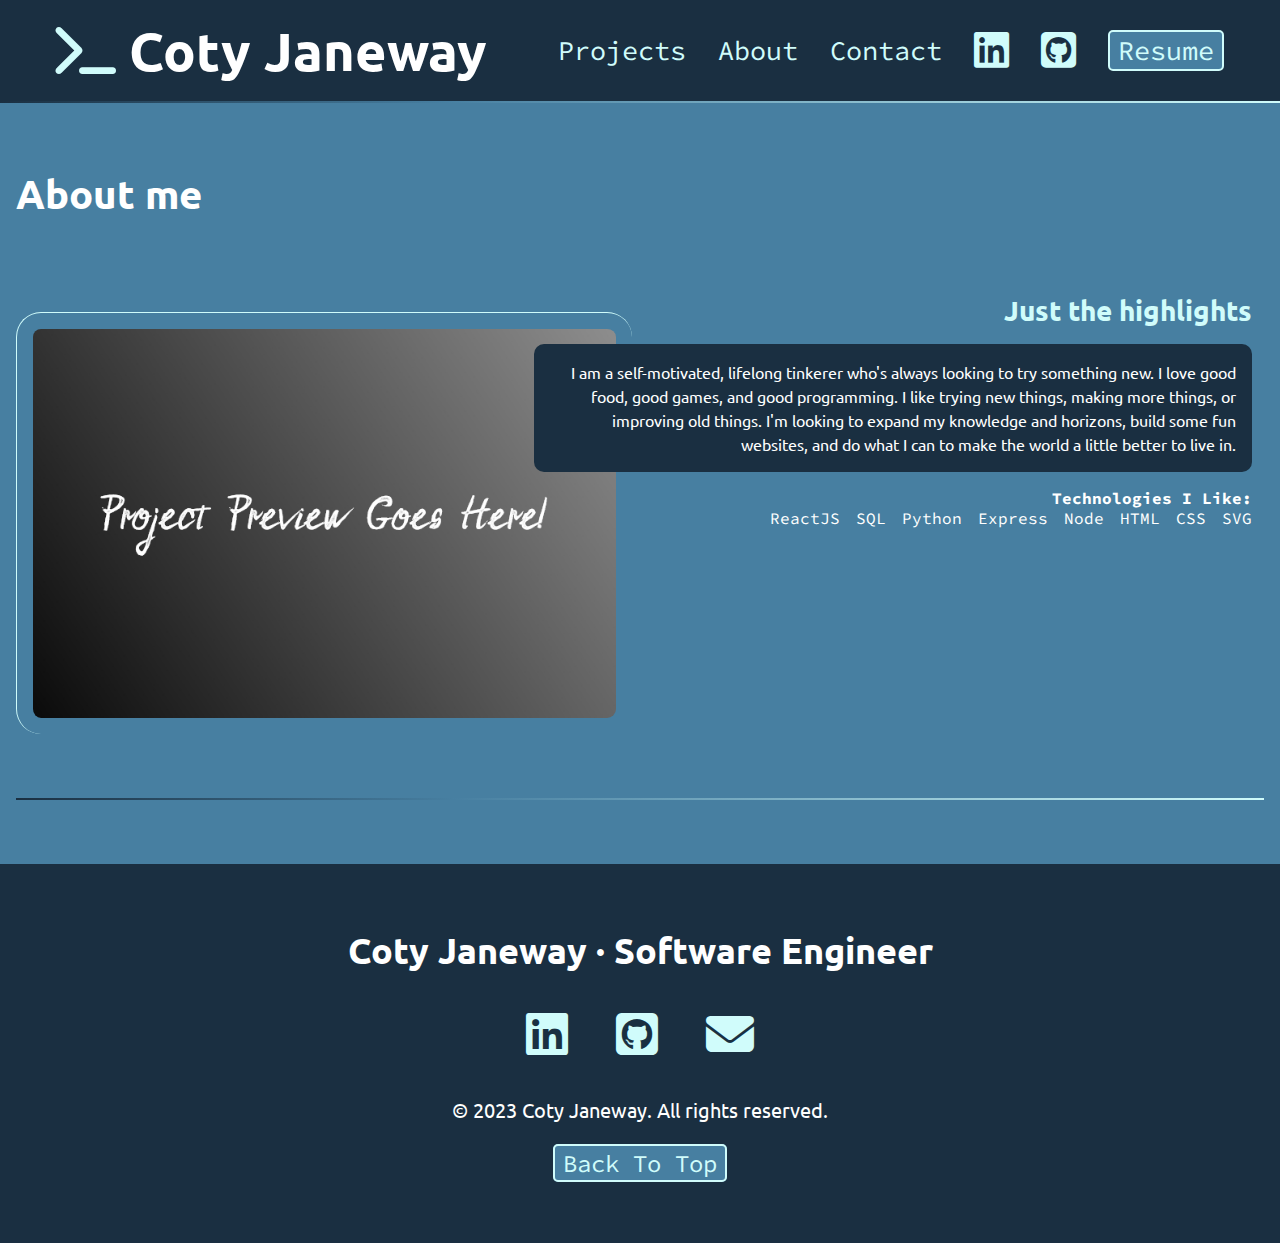
<file: about.html>
<!DOCTYPE html>
<html lang="en">
  <head>
    <meta charset="UTF-8" />
    <meta http-equiv="X-UA-Compatible" content="IE=edge" />
    <meta name="viewport" content="width=device-width, initial-scale=1.0" />
    <link rel="preconnect" href="https://fonts.googleapis.com" />
    <link rel="preconnect" href="https://fonts.gstatic.com" crossorigin />
    <link
      href="https://fonts.googleapis.com/css2?family=Source+Code+Pro&family=Ubuntu:wght@300&display=swap"
      rel="stylesheet"
    />

    <link
      href="https://cdnjs.cloudflare.com/ajax/libs/font-awesome/6.3.0/css/all.min.css"
      rel="stylesheet"
    />

    <title>Coty Janeway's Portfolio</title>
    <link rel="stylesheet" href="./style.css" />
  </head>
  <body>
    <nav>
      <ul>
        <li>
          <h1>
            <a href="index.html">
              <span class="fa-solid fa-terminal" aria-hidden="true"></span>
              <span id="top">Coty Janeway</span>
            </a>
          </h1>
        </li>
        <li><a href="index.html#projects">Projects</a></li>
        <li><a href="about.html">About</a></li>
        <li><a href="index.html#contact">Contact</a></li>
        <li>
          <a href="https://www.linkedin.com/in/cotyj" target="_blank">
            <span
              class="fa-brands fa-linkedin"
              aria-hidden="true"
              target="_blank"
            >
              <span class="sr-only">LinkedIn</span>
            </span>
          </a>
        </li>
        <li>
          <a href="https://github.com/CotyJ" aria-hidden="true" target="_blank">
            <span class="fa-brands fa-github-square">
              <span class="sr-only">Github</span>
            </span>
          </a>
        </li>
        <li>
          <a
            href="https://www.dropbox.com/s/7fyrtiid8ku5bqy/Coty%20Janeway%20Resume.pdf?dl=0"
            target="_blank"
            class="button"
          >
            Resume
          </a>
        </li>
      </ul>
    </nav>

    <div class="gradient"></div>

    <div class="section-blue">
      <section id="projects">
        <h2>About me</h2>

        <article>
          <div class="text">
            <h3>Just the highlights</h3>
            <p class="black-box">
              I am a self-motivated, lifelong tinkerer who's always looking to
              try something new. I love good food, good games, and good
              programming. I like trying new things, making more things, or
              improving old things. I'm looking to expand my knowledge and
              horizons, build some fun websites, and do what I can to make the
              world a little better to live in.
            </p>

            <h4>Technologies I Like:</h4>
            <ul>
              <li>ReactJS</li>
              <li>SQL</li>
              <li>Python</li>
              <li>Express</li>
              <li>Node</li>
              <li>HTML</li>
              <li>CSS</li>
              <li>SVG</li>
            </ul>
          </div>
          <img src="assets/placeholder.jpg" alt="Picture of me!" />
        </article>

        <div class="gradient"></div>
      </section>
    </div>
    <footer>
      <h2>Coty Janeway &middot Software Engineer</h2>
      <ul>
        <li>
          <a href="https://www.linkedin.com/in/cotyj" target="_blank">
            <span class="fa-brands fa-linkedin" aria-hidden="true">
              <span class="sr-only">LinkedIn</span>
            </span>
          </a>
        </li>
        <li>
          <a href="https://github.com/CotyJ" aria-hidden="true" target="_blank">
            <span class="fa-brands fa-github-square">
              <span class="sr-only">Github</span>
            </span>
          </a>
        </li>
        <li>
          <a href="mailto:coty.janeway@gmail.com" target="_blank">
            <span
              class="fa-solid fa-envelope"
              aria-hidden="true"
              target="_blank"
            >
              <span class="sr-only"> Email</span>
            </span></a
          >
        </li>
      </ul>
      <p>
        <small> &copy 2023 Coty Janeway. All rights reserved. </small>
      </p>
      <a class="button" href="#top">Back To Top</a>
    </footer>
  </body>
</html>
</file>
<file: style.css>
:root {
  /* Dizzy */
  --lightBlue: #d0fcfb;
  --mediumBlue: #477fa1;
  --darkBlue: #1a2f41;
  --ribbonYellow: #f8f3a3;
  --necroGray: #535d58;

  /* Falco */
  --beakOrange: #eab458;
  --eyesRed: #9f1a20;
  --featherblue: #3a468c;
  --pantsBrown: #843518;
  --jacketTan: #efefa5;

  --AZgray: rgb(69, 69, 69);

  --font-size: 1.5rem;

  /* Fonts */
  --sourceCode: "Source Code Pro";
  --ubuntu: "Ubuntu";
}


/* Border box model  */
html {
  box-sizing: border-box;
}

*,
*::before,
*::after {
  box-sizing: inherit;
}

body {
  padding: 0;
  margin: 0;
  font-family: var(--ubuntu);
  background-color: var(--darkBlue) !important;
  /* background-color: var(--mediumBlue); */
  color: white;
  font-size: var(--font-size);
}

h1,
h2,
h3 {
  margin: 0;
}

a {
  color: white;
}

a:hover {
  color: magenta;
  text-decoration: none;
}



/* Intro Stylese */

#introduction {
  padding: 4rem 1rem 10rem 1rem;
  max-width: 1200px;
  margin: 0 auto; /* centers introduction on screen? */
}

#introduction p {
  font-size: 1rem;
  line-height: 1.5;
}

#introduction .name {
  font-family: var(--sourceCode);
  font-size: 2rem;
}

.name span {
  font-family: var(--ubuntu);
  font-size: 4rem;
  color: var(--lightBlue);
  display: block;
}

#introduction h2 {
  font-size: 4rem;
  font-weight: normal;
}

#contact {
  width: 400px;
  text-align: center;
  margin: 0 auto;
  padding: 3rem 0;
}

#contact p:last-child {
  margin-top: 3rem;
}

/* Sections & Gradient*/

.section-gray {
  background-color: var(--AZgray)
}

.section-blue {
  background-color: var(--mediumBlue);
}

.gradient {
  background: linear-gradient(90deg, rgba(26, 47, 65, 1) 0%, rgba(71, 127, 161, 1) 35%, rgba(208, 252, 251, 1) 100%);
  /* background: linear-gradient(90deg, rgba(71, 127, 161, 1) 35%, rgba(208, 252, 251, 1) 100%); */
  /* background: linear-gradient(90deg, rgba(44, 131, 184, 1) 35%, rgba(208, 252, 251, 1) 100%); */
  height: 2px;
}


/* Navigation Bar */

nav {
  list-style-type: none;
  font-family: var(--sourceCode);
  font-size: 80%;
  padding: 1rem;
}

nav h1 a {
  font-family: var(--ubuntu);
}
nav h1 a:hover {
  color: var(--lightBlue);
}

nav h1 span {
  color: white;
}

nav ul {
  display: flex;  /* Puts everything on one line */

  /* Big Three. Almost always use these for nav bar */
  list-style-type: none;  /* Removes bullets */
  /* nav's by default come with padding or margin, depending on browser */
  padding: 0;
  margin: 0;

  /* Others */
  flex-flow: row wrap;  /* Allows elements to wrap */
  justify-content: center;  /* Center HORIZONTALLY */
  align-items: center;  /* Center VERTICALLY */
  gap: 2rem;  /* New useful property to specify gap between items */
  font-size: 140%;  /* added by me*/
}

nav li:first-child {
  flex: 0 0 100%;
  text-align: center;
}

nav [class*="fa-"] {
  font-size: 150%;
  color: var(--lightBlue);
}

nav h1 [class*="fa-"] {
  font-size: 100%;
  /* color: var(--lightBlue); */
  /* color:white; */
}

nav [class*="fa-"]:hover {
  color: magenta;
}

nav a {
  color: var(--lightBlue);
  text-decoration: none;

  display: block;
  /* Displays an element as a block element (like <p>).
   It starts on a new line, and takes up the whole width */
}


/* Button*/

.button {
  background-color: var(--mediumBlue);
  padding: 0.1rem 0.5rem;
  border-radius: 5px;
  color: var(--lightBlue);
  border: 2px solid var(--lightBlue);
  text-decoration: none;
  font-family: var(--sourceCode);
}

.button:hover {
  background-color: var(--AZgray);
  color: var(--lightBlue);
}


/* Projects */
#projects {
  padding: 4rem 1rem;
}

#projects h2 {
  font-size: 2.5rem;
  margin-bottom: calc(2.5rem * 1.5);
}

#projects h3 {
  color: var(--lightBlue);
}

#projects h4 {
  font-size: 1rem;
  font-family: var(--sourceCode);
  margin: 0;
}

#projects ul {
  list-style-type: none;
  padding: 0;
  margin: 0;
  font-size: 1rem;
  font-family: var(--sourceCode);
  display: flex;
  flex-flow: row wrap;
  justify-content: flex-start;
  gap: 1rem;
}

#projects img {
  margin: 2rem 0 4rem 0;
  padding: 1rem;
  border-left: 1px solid var(--lightBlue);
  border-top: 1px solid var(--lightBlue);
  border-radius: 25px;
}

.black-box {
background-color: var(--darkBlue);
padding: 1rem;
border-radius: 10px;
font-size: 1rem;
line-height: 1.5;
}


/* Footer */
footer {
  color: inherit !important;
  padding: 4rem 0;
  text-align: center;
}

footer ul {
  list-style-type: none;
  padding: 0;
  display: flex;
  margin: 2rem 0;

  /* Others */
  flex-flow: row wrap;  /* Allows elements to wrap */
  justify-content: center;  /* Center HORIZONTALLY */
  gap: 3rem;
  font-size: 3rem;
}

footer a {
    color: var(--lightBlue);
}

img {
  width: 100%;
}


/* Media Queries */
@media (min-width: 850px) {
  nav {
    max-width: 1200px;
    margin: 0 auto;
  }

  nav li:first-child {
    flex-basis: auto;
    text-align: left;
    margin-right: auto;
    /* combined with text align, margin-right pushes the right text to the right. */
  }

  article {
    display: grid;
    grid-template-columns: repeat(10, 1fr);
    gap: 1rem;
  }

  #projects img {
    grid-column:  1/6;
    grid-row: 1/2;
  }

  .text{
    padding: 12px;
    order: 2;
    text-align: right;
    grid-column: 5/11;
    grid-row: 1/2;
  }

  #projects ul {
    justify-content: flex-end;
  }

  #projects .reverse .text {
    grid-column: 1/7;
    order: 2;
    text-align: left;
  }

  #projects .reverse img {
  border-left: none;
  border-right: 1px solid var(--lightBlue);
    grid-column: 6/11;
    grid-row: 1/2;
  }

  #projects .reverse ul {
    justify-content: flex-start;
  }

}
</file>
